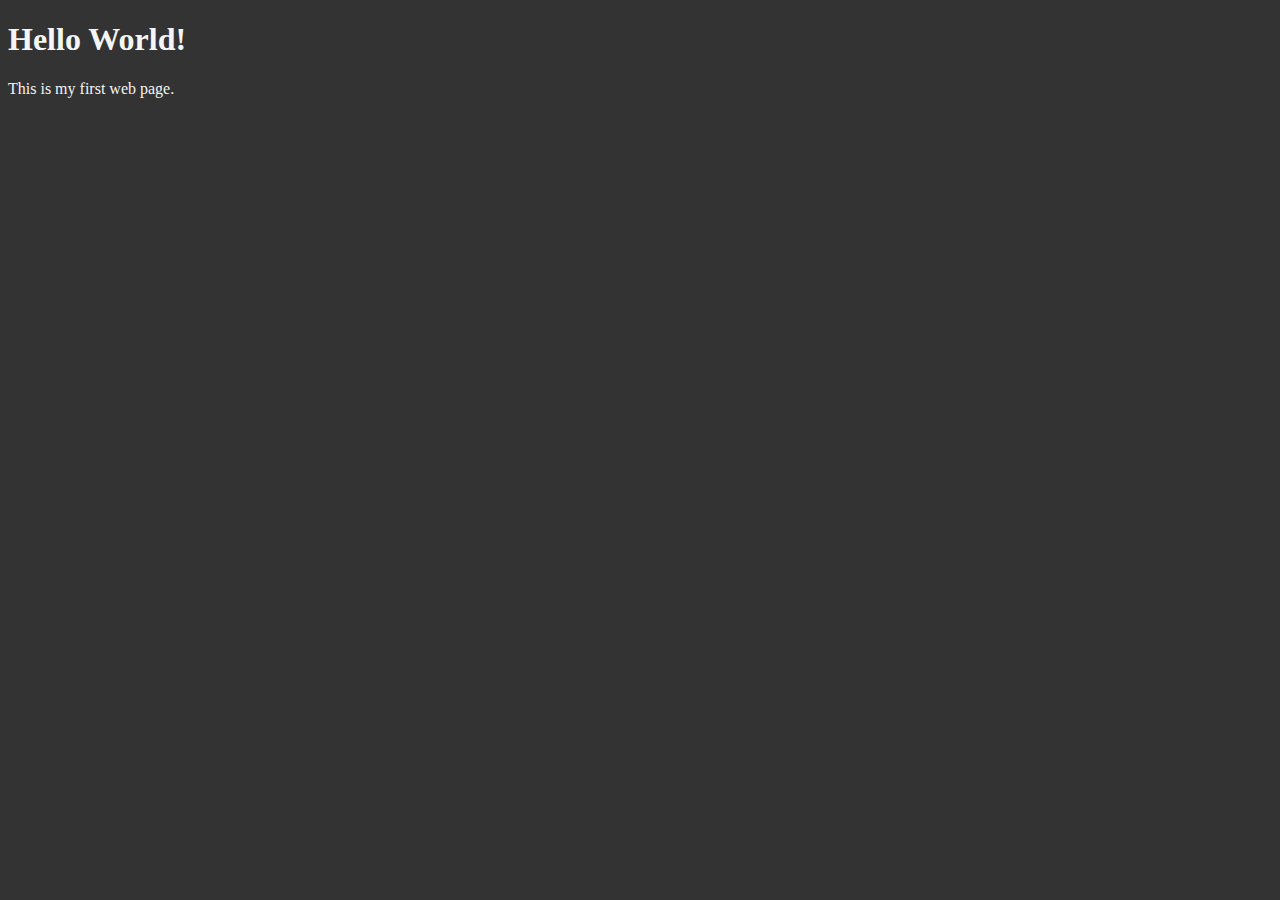
<file: 01_basics/index.html>
<!DOCTYPE html>
<html lang="en">
	<head>
		<meta charset="UTF-8" />
		<title>My First Web Page</title>
		<style>
			body {
				background-color: #333;
				color: whitesmoke;
			}
		</style>
	</head>

	<body>
		<h1>Hello World!</h1>
		<p>This is my first web page.</p>
	</body>
</html>
</file>
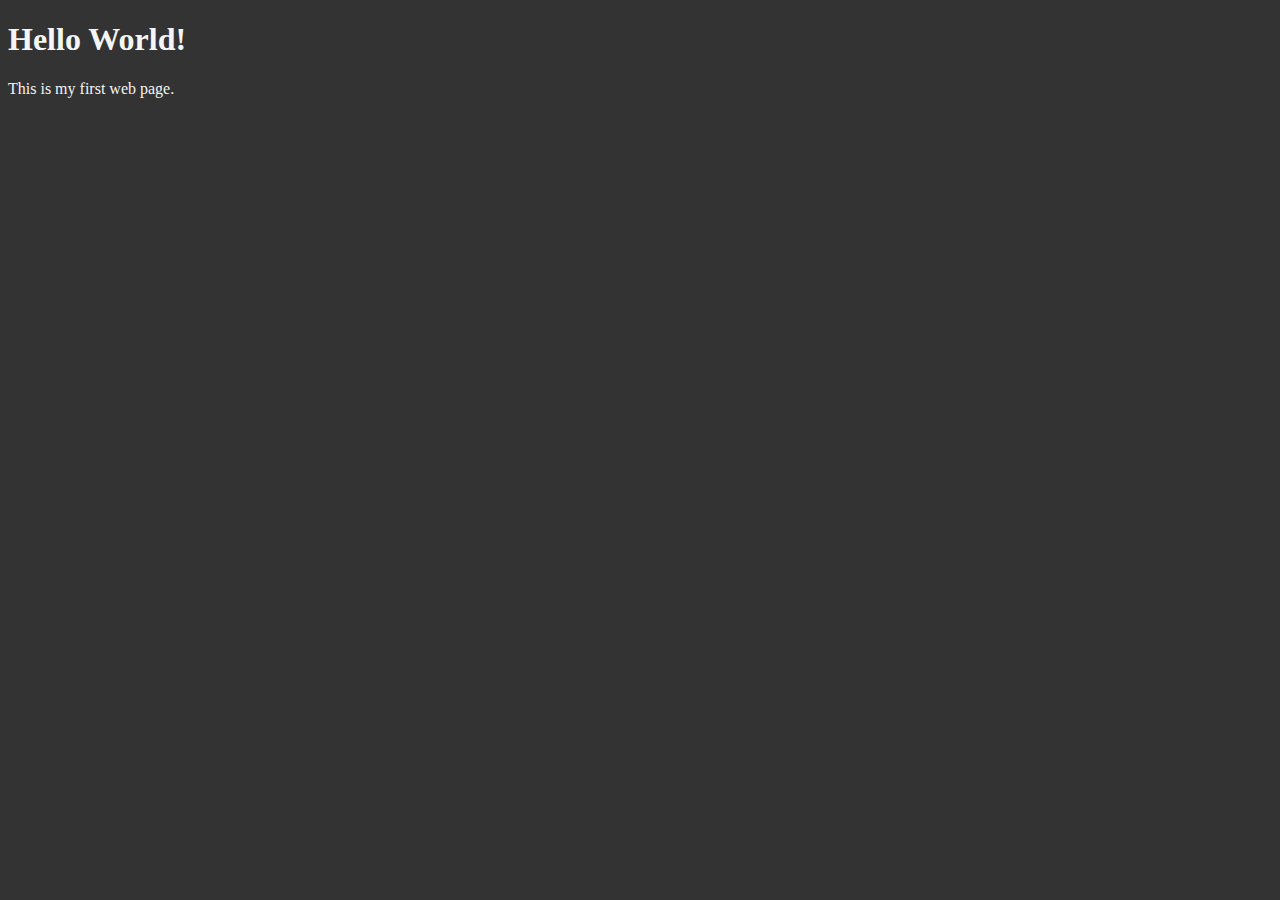
<file: 02_head/index.html>
<!DOCTYPE html>
<html lang="en">
	<head>
		<meta charset="UTF-8" />
		<meta name="author" content="Paul-Lukas Huber" />
		<meta
			name="description"
			content="This page is my learning web page for HTML" />
		<title>My First Web Page</title>
		<link rel="icon" href="favicon.png" type="image/x-icon" />
		<link rel="stylesheet" href="main.css" type="text/css" />
	</head>

	<body>
		<h1>Hello World!</h1>
		<p>This is my first web page.</p>
	</body>
</html>
</file>
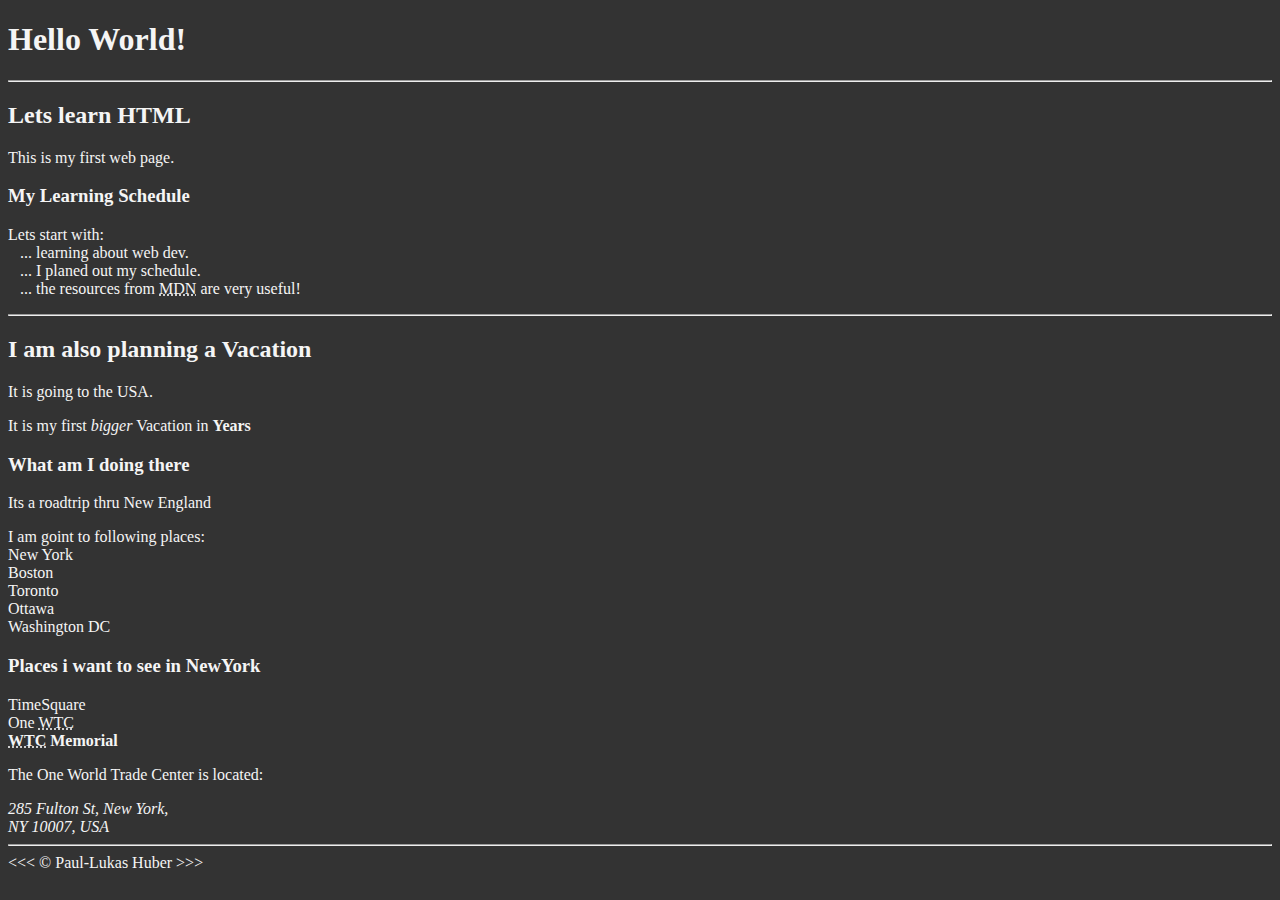
<file: 03_textbasics/index.html>
<!DOCTYPE html>
<html lang="en-US">
	<head>
		<meta charset="UTF-8" />
		<meta name="author" content="Paul-Lukas Huber" />
		<meta
			name="description"
			content="This is my learning web page, this will contain all the things that I am learning about HTML" />
		<title>My First Webpage</title>
		<link rel="icon" href="favicon.png" type="image/x-icon" />
		<link rel="stylesheet" href="main.css" type="text/css" />
	</head>

	<body>
		<h1>Hello World!</h1>

		<hr />

		<h2>Lets learn HTML</h2>
		<p>This is my first web page.</p>

		<h3>My Learning Schedule</h3>
		<p>
			Lets start with: <br />&nbsp;&nbsp;&nbsp;... learning about web dev.
			<br />&nbsp;&nbsp;&nbsp;... I planed out my schedule.
			<br />&nbsp;&nbsp;&nbsp;... the resources from
			<abbr title="Mozilla Developer Network">MDN</abbr> are very useful!
		</p>

		<hr />

		<h2>I am also planning a Vacation</h2>
		<p>It is going to the USA.</p>
		<p>It is my first <em>bigger</em> Vacation in <b>Years</b></p>

		<h3>What am I doing there</h3>
		<p>Its a roadtrip thru New England</p>
		<p>
			I am goint to following places: <br />
			New York <br />
			Boston <br />Toronto <br />Ottawa <br />Washington DC
		</p>

		<!-- TODO: Add all Places-->
		<h3>Places i want to see in NewYork</h3>
		<p>
			TimeSquare <br />
			One <abbr title="World Trade Center">WTC</abbr> <br /><strong>
				<abbr title="World Trade Center">WTC</abbr> Memorial</strong
			>
		</p>
		<p>The One World Trade Center is located:</p>
		<address>285 Fulton St, New York, <br />NY 10007, USA</address>

		<hr />
		&lt;&lt;&lt; &copy; Paul-Lukas Huber &gt;&gt;&gt;
	</body>
</html>
</file>
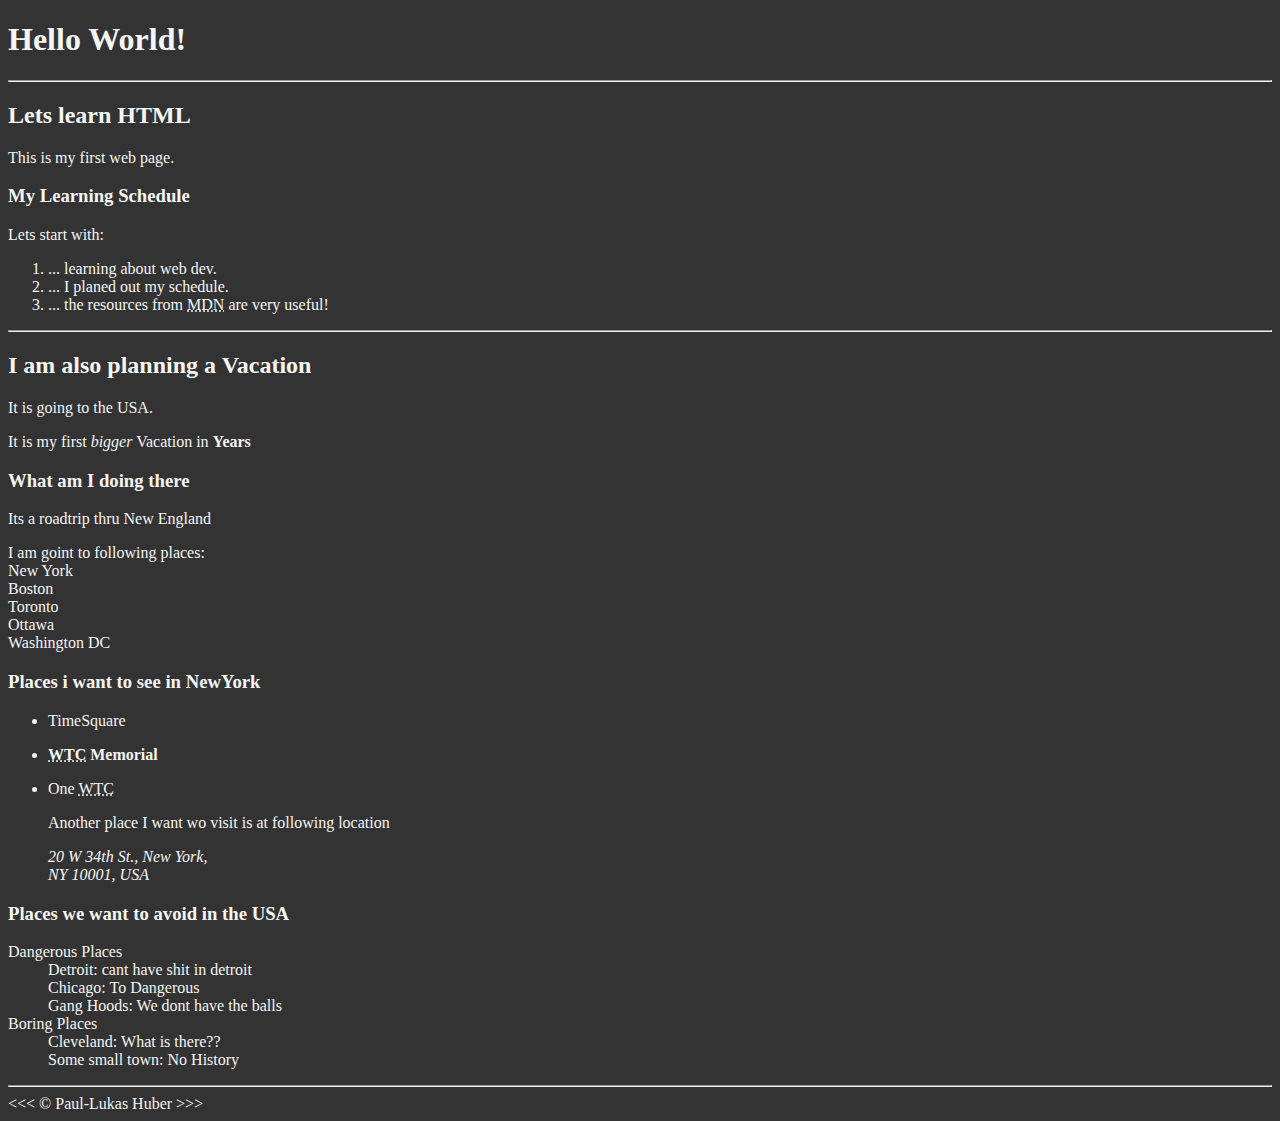
<file: 04_lists/index.html>
<!DOCTYPE html>
<html lang="en-US">
	<head>
		<meta charset="UTF-8" />
		<meta name="author" content="Paul-Lukas Huber" />
		<meta
			name="description"
			content="This is my learning web page, this will contain all the things that I am learning about HTML" />
		<title>My First Webpage</title>
		<link rel="icon" href="favicon.png" type="image/x-icon" />
		<link rel="stylesheet" href="main.css" type="text/css" />
	</head>

	<body>
		<h1>Hello World!</h1>

		<hr />

		<h2>Lets learn HTML</h2>
		<p>This is my first web page.</p>

		<h3>My Learning Schedule</h3>
		<p>Lets start with:</p>
		<ol>
			<li>... learning about web dev.</li>
			<li>... I planed out my schedule.</li>
			<li>
				... the resources from
				<abbr title="Mozilla Developer Network">MDN</abbr> are very useful!
			</li>
		</ol>

		<hr />

		<h2>I am also planning a Vacation</h2>
		<p>It is going to the USA.</p>
		<p>It is my first <em>bigger</em> Vacation in <b>Years</b></p>

		<h3>What am I doing there</h3>
		<p>Its a roadtrip thru New England</p>
		<p>
			I am goint to following places: <br />
			New York <br />
			Boston <br />Toronto <br />Ottawa <br />Washington DC
		</p>

		<h3>Places i want to see in NewYork</h3>
		<ul>
			<li>TimeSquare</li>

			<li>
				<p>
					<strong><abbr title="World Trade Center">WTC</abbr> Memorial</strong>
				</p>
			</li>
			<li>
				<p>One <abbr title="World Trade Center">WTC</abbr></p>
				<p>Another place I want wo visit is at following location</p>
				<address>
					20 W 34th St., New York,<br />
					NY 10001, USA
				</address>
			</li>
		</ul>

		<h3>Places we want to avoid in the USA</h3>

		<dl>
			<dt>Dangerous Places</dt>
			<dd>Detroit: cant have shit in detroit</dd>
			<dd>Chicago: To Dangerous</dd>
			<dd>Gang Hoods: We dont have the balls</dd>
			<dt>Boring Places</dt>
			<dd>Cleveland: What is there??</dd>
			<dd>Some small town: No History</dd>
		</dl>
		<hr />
		&lt;&lt;&lt; &copy; Paul-Lukas Huber &gt;&gt;&gt;
	</body>
</html>
</file>
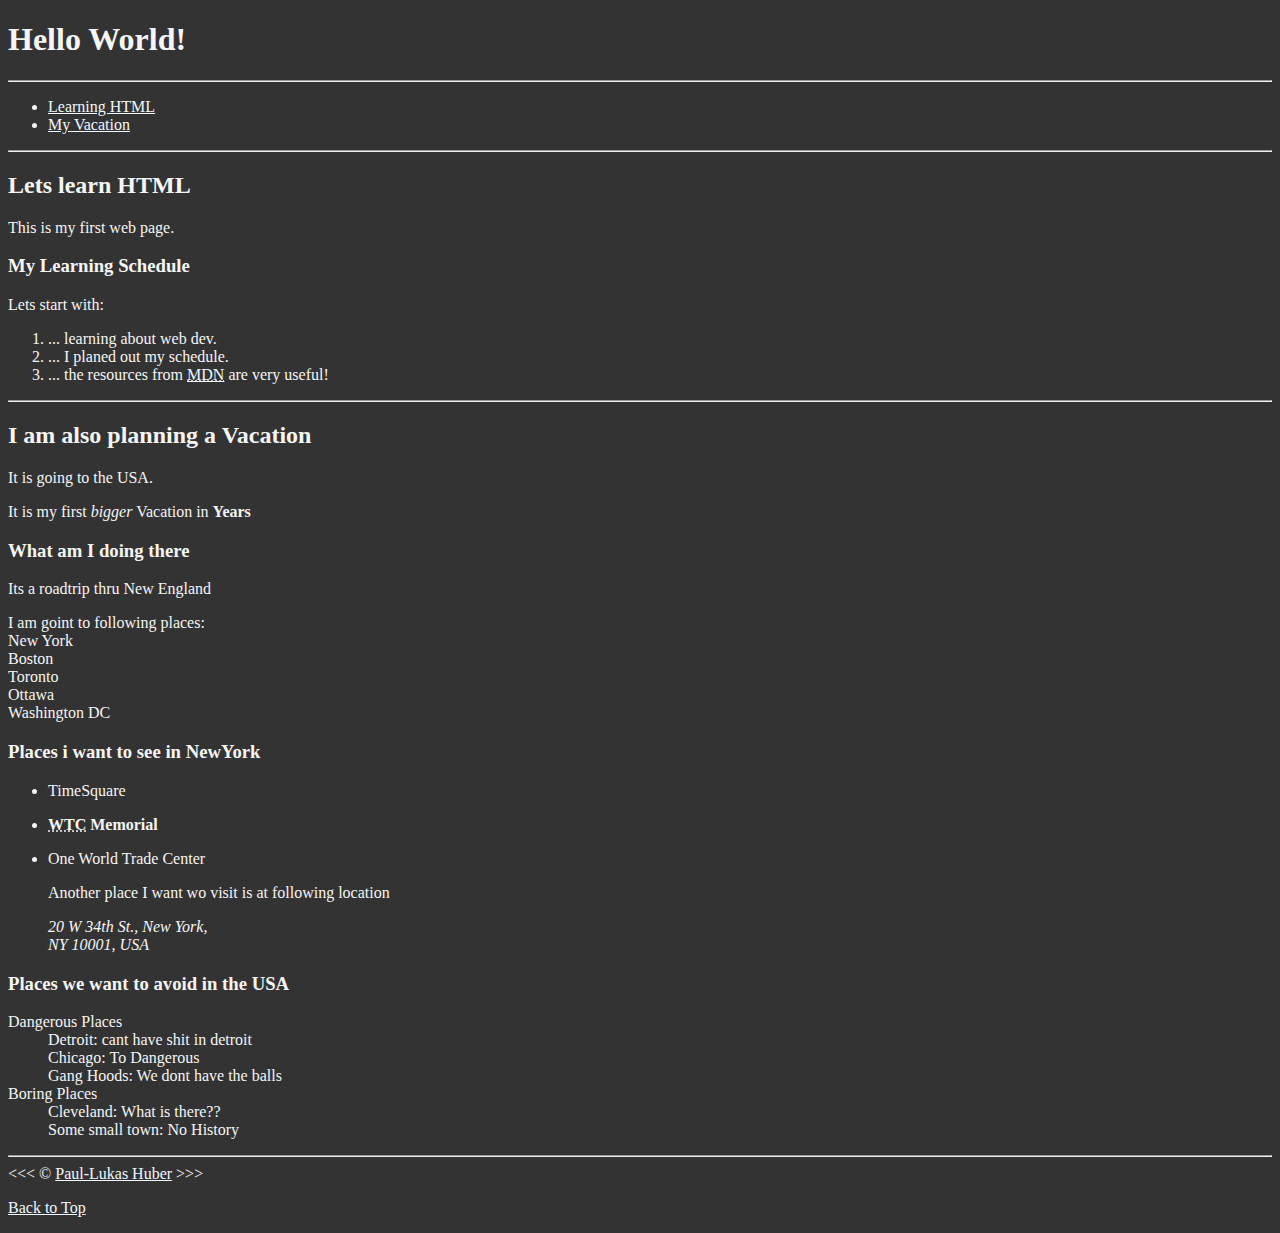
<file: 05_links/index.html>
<!DOCTYPE html>
<html lang="en-US">
	<head>
		<meta charset="UTF-8" />
		<meta name="author" content="Paul-Lukas Huber" />
		<meta
			name="description"
			content="This is my learning web page, this will contain all the things that I am learning about HTML" />
		<title>INDEX | Paul-Lukas Huber</title>
		<link rel="icon" href="favicon.png" type="image/x-icon" />
		<link rel="stylesheet" href="main.css" type="text/css" />
	</head>

	<body>
		<h1>Hello World!</h1>

		<hr />

		<nav>
			<ul>
				<li><a href="#html">Learning HTML</a></li>
				<li><a href="#vacation">My Vacation</a></li>
			</ul>
		</nav>

		<hr />

		<section id="html">
			<h2>Lets learn HTML</h2>
			<p>This is my first web page.</p>

			<h3>My Learning Schedule</h3>
			<p>Lets start with:</p>
			<ol>
				<li>... learning about web dev.</li>
				<li>... I planed out my schedule.</li>
				<li>
					... the resources from
					<abbr title="Mozilla Developer Network">
						<a href="https://developer.mozilla.org/">MDN</a></abbr
					>
					are very useful!
				</li>
			</ol>
		</section>
		<hr />
		<section id="vacation">
			<h2>I am also planning a Vacation</h2>
			<p>It is going to the USA.</p>
			<p>It is my first <em>bigger</em> Vacation in <b>Years</b></p>

			<h3>What am I doing there</h3>
			<p>Its a roadtrip thru New England</p>
			<p>
				I am goint to following places: <br />
				New York <br />
				Boston <br />Toronto <br />Ottawa <br />Washington DC
			</p>

			<h3>Places i want to see in NewYork</h3>
			<ul>
				<li>TimeSquare</li>

				<li>
					<p>
						<strong
							><abbr title="World Trade Center">WTC</abbr> Memorial</strong
						>
					</p>
				</li>
				<li>
					<p>One World Trade Center</p>
					<p>Another place I want wo visit is at following location</p>
					<address>
						20 W 34th St., New York,<br />
						NY 10001, USA
					</address>
				</li>
			</ul>

			<h3>Places we want to avoid in the USA</h3>

			<dl>
				<dt>Dangerous Places</dt>
				<dd>Detroit: cant have shit in detroit</dd>
				<dd>Chicago: To Dangerous</dd>
				<dd>Gang Hoods: We dont have the balls</dd>
				<dt>Boring Places</dt>
				<dd>Cleveland: What is there??</dd>
				<dd>Some small town: No History</dd>
			</dl>
		</section>
		<hr />
		&lt;&lt;&lt; &copy; <a href="about.html">Paul-Lukas Huber</a> &gt;&gt;&gt;
		<p><a href="#">Back to Top</a></p>
	</body>
</html>
</file>
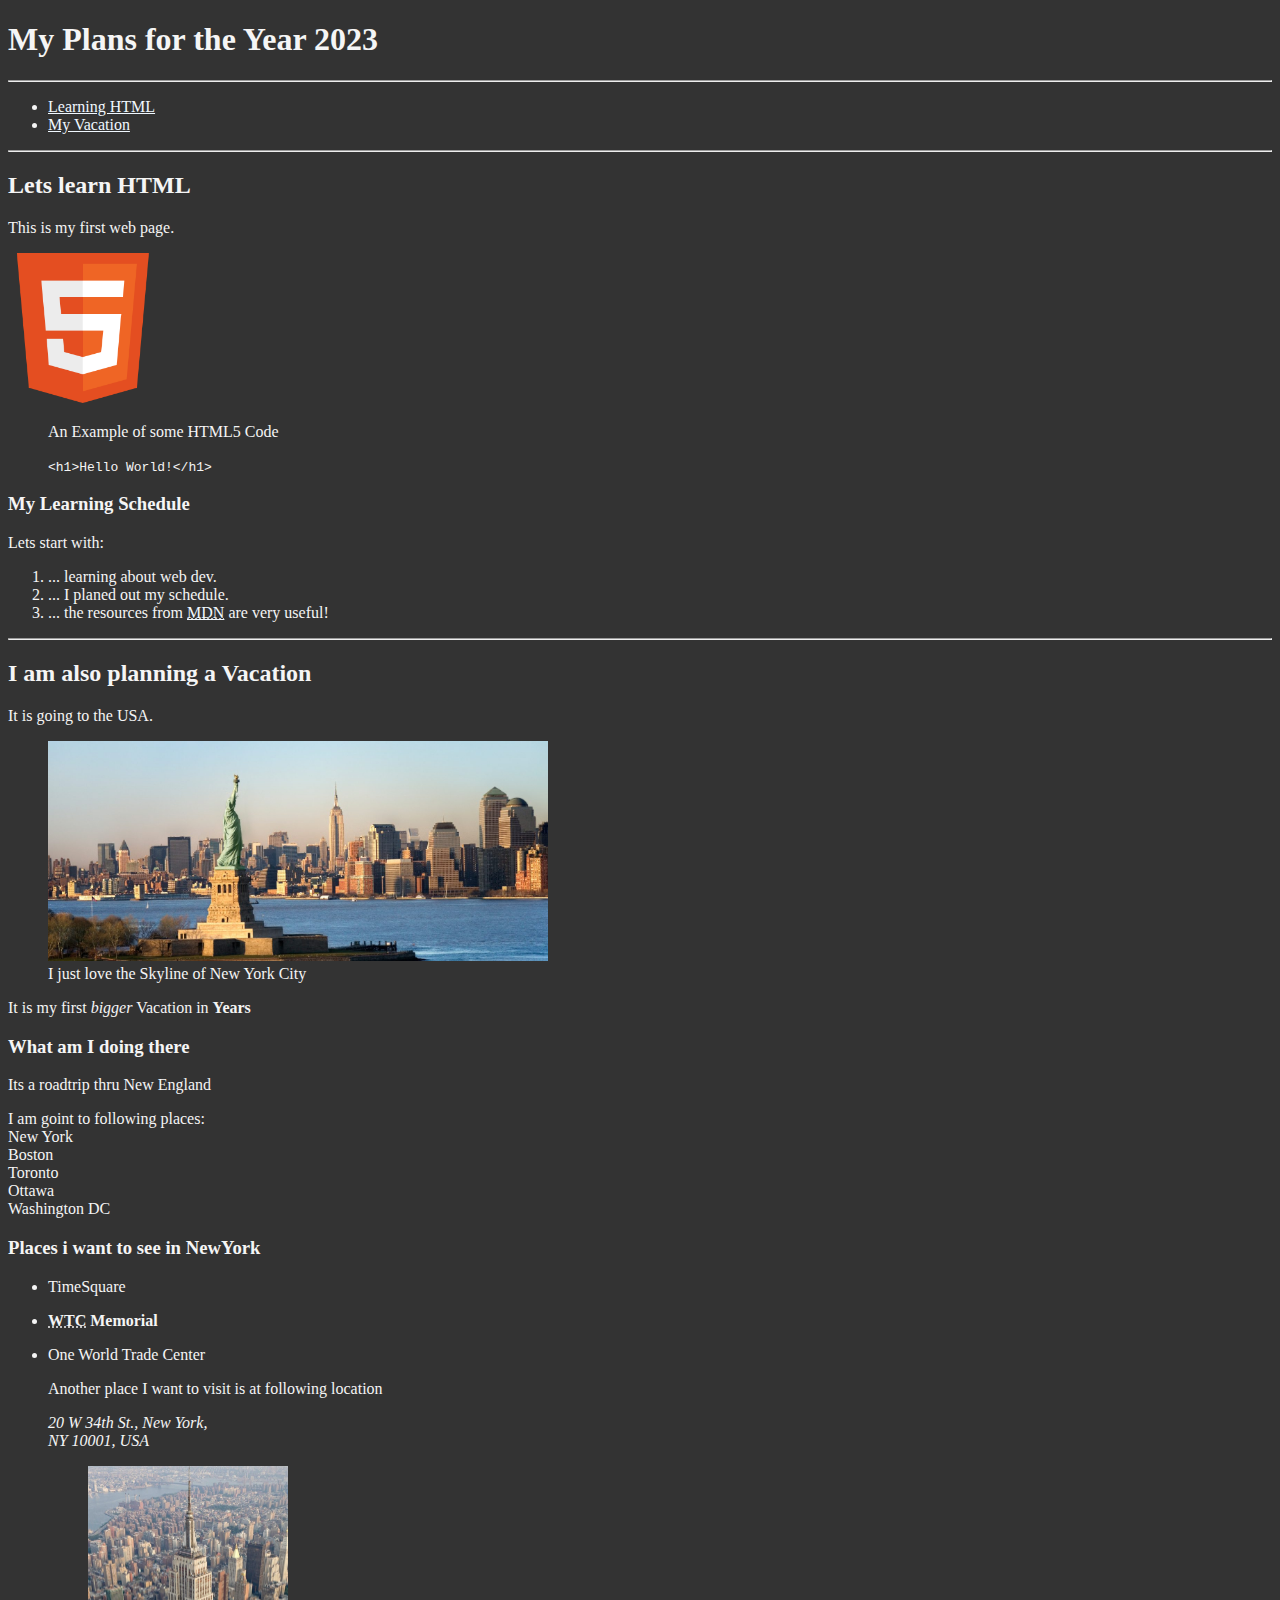
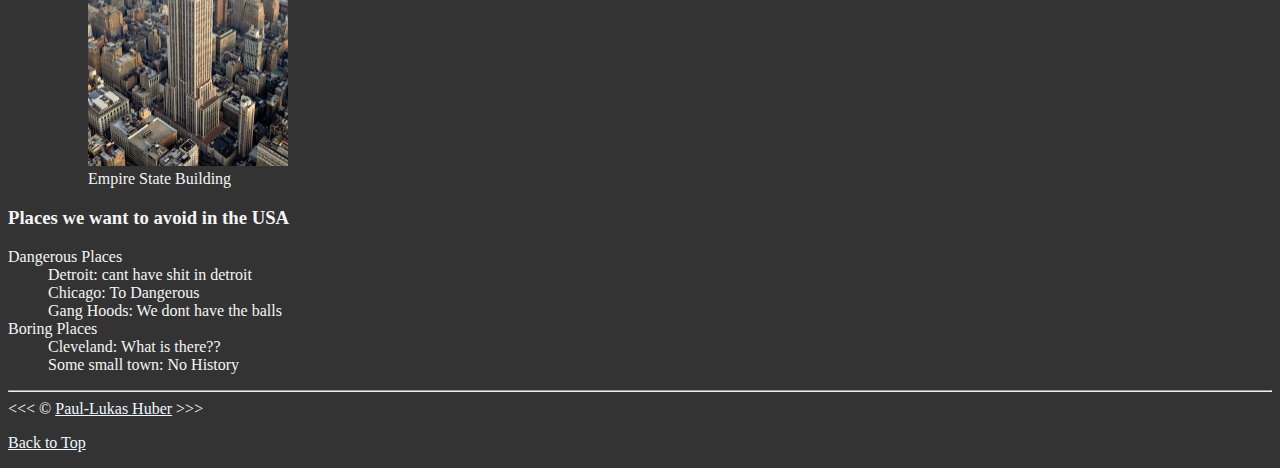
<file: 06_images/index.html>
<!DOCTYPE html>
<html lang="en-US">
	<head>
		<meta charset="UTF-8" />
		<meta name="author" content="Paul-Lukas Huber" />
		<meta
			name="description"
			content="This is my learning web page, this will contain all the things that I am learning about HTML" />
		<title>INDEX | Paul-Lukas Huber</title>
		<link rel="icon" href="img/favicon.png" type="image/x-icon" />
		<link rel="stylesheet" href="main.css" type="text/css" />
	</head>

	<body>
		<h1>My Plans for the Year 2023</h1>

		<hr />

		<nav>
			<ul>
				<li><a href="#html">Learning HTML</a></li>
				<li><a href="#vacation">My Vacation</a></li>
			</ul>
		</nav>

		<hr />

		<section id="html">
			<h2>Lets learn HTML</h2>
			<p>This is my first web page.</p>

			<img
				src="img/HTML5.png"
				alt="HTML 5 Logo"
				title="I am learning HTML5"
				width="150px"
				height="150px" />
			<figure>
				<figcaption>An Example of some HTML5 Code</figcaption>
				<p>
					<code>&lt;h1&gt;Hello World!&lt;/h1&gt;</code>
				</p>
			</figure>
			<h3>My Learning Schedule</h3>
			<p>Lets start with:</p>
			<ol>
				<li>... learning about web dev.</li>
				<li>... I planed out my schedule.</li>
				<li>
					... the resources from
					<abbr title="Mozilla Developer Network">
						<a href="https://developer.mozilla.org/" type="_blank">MDN</a></abbr
					>
					are very useful!
				</li>
			</ol>
		</section>

		<hr />

		<section id="vacation">
			<h2>I am also planning a Vacation</h2>
			<p>It is going to the USA.</p>
			<figure>
				<img
					src="img/usa.jpg"
					alt="Statue of Liberty with New York Skyline in the Background"
					title="I am a Picture from New York"
					width="500px"
					height="220px"
					loading="lazy" />
				<figcaption>I just love the Skyline of New York City</figcaption>
			</figure>
			<p>It is my first <em>bigger</em> Vacation in <b>Years</b></p>

			<h3>What am I doing there</h3>
			<p>Its a roadtrip thru New England</p>
			<p>
				I am goint to following places: <br />
				New York <br />
				Boston <br />Toronto <br />Ottawa <br />Washington DC
			</p>

			<h3>Places i want to see in NewYork</h3>
			<ul>
				<li>TimeSquare</li>

				<li>
					<p>
						<strong
							><abbr title="World Trade Center">WTC</abbr> Memorial</strong
						>
					</p>
				</li>
				<li>
					<p>One World Trade Center</p>
					<p>Another place I want to visit is at following location</p>
					<address>
						20 W 34th St., New York,<br />
						NY 10001, USA
					</address>
					<figure>
						<img
							src="img/empirestatebuilding.jpg"
							alt="Empire State Building"
							title="It's a just a building with a great history"
							width="200px"
							loading="lazy" />
						<figcaption>Empire State Building</figcaption>
					</figure>
				</li>
			</ul>

			<h3>Places we want to avoid in the USA</h3>

			<dl>
				<dt>Dangerous Places</dt>
				<dd>Detroit: cant have shit in detroit</dd>
				<dd>Chicago: To Dangerous</dd>
				<dd>Gang Hoods: We dont have the balls</dd>
				<dt>Boring Places</dt>
				<dd>Cleveland: What is there??</dd>
				<dd>Some small town: No History</dd>
			</dl>
		</section>
		<hr />
		&lt;&lt;&lt; &copy; <a href="about.html">Paul-Lukas Huber</a> &gt;&gt;&gt;
		<p><a href="#">Back to Top</a></p>
	</body>
</html>
</file>
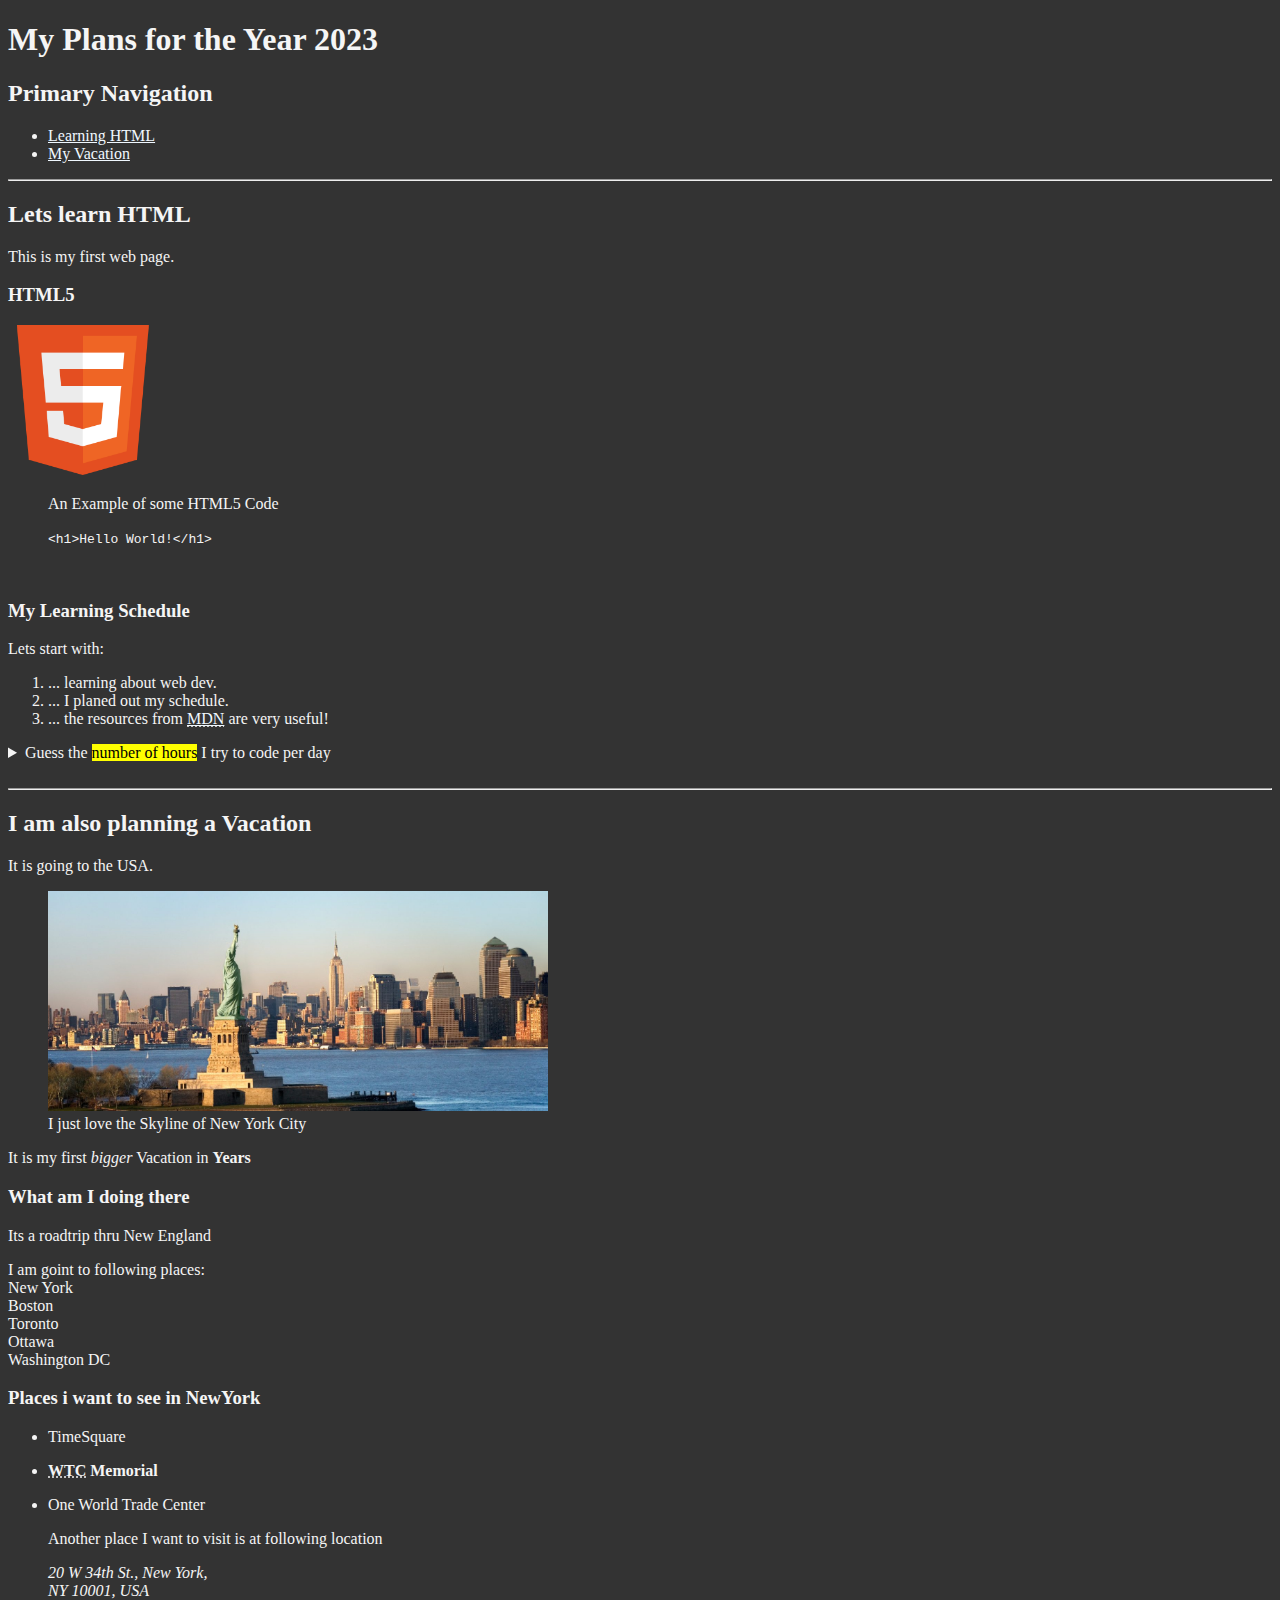
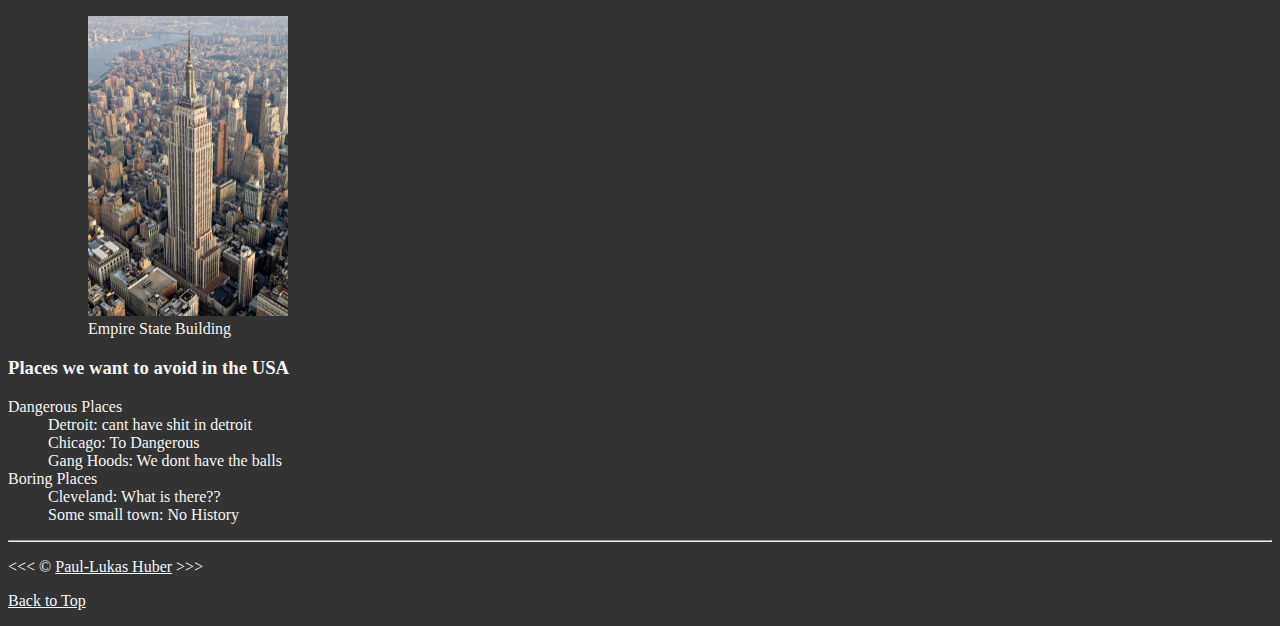
<file: 07_semantics/index.html>
<!DOCTYPE html>
<html lang="en-US">
	<head>
		<meta charset="UTF-8" />
		<meta name="author" content="Paul-Lukas Huber" />
		<meta
			name="description"
			content="This is my learning web page, this will contain all the things that I am learning about HTML" />
		<title>INDEX | Paul-Lukas Huber</title>
		<link rel="icon" href="img/favicon.png" type="image/x-icon" />
		<link rel="stylesheet" href="main.css" type="text/css" />
	</head>

	<body>
		<header>
			<h1>My Plans for the Year 2023</h1>

			<nav aria-labelledby="primary-navigation">
				<h2 id="primary-navigation">Primary Navigation</h2>
				<ul>
					<li><a href="#html">Learning HTML</a></li>
					<li><a href="#vacation">My Vacation</a></li>
				</ul>
			</nav>
		</header>

		<hr />

		<main>
			<article id="html">
				<h2>Lets learn HTML</h2>
				<p>This is my first web page.</p>
				<section>
					<h3>HTML5</h3>
					<img
						src="img/HTML5.png"
						alt="HTML 5 Logo"
						title="I am learning HTML5"
						width="150px"
						height="150px" />

					<figure>
						<figcaption>An Example of some HTML5 Code</figcaption>
						<p>
							<code>&lt;h1&gt;Hello World!&lt;/h1&gt;</code>
						</p>
					</figure>
					<br />
				</section>
				<section>
					<h3>My Learning Schedule</h3>
					<p>Lets start with:</p>
					<ol>
						<li>... learning about web dev.</li>
						<li>... I planed out my schedule.</li>
						<li>
							... the resources from
							<abbr title="Mozilla Developer Network">
								<a href="https://developer.mozilla.org/" type="_blank"
									>MDN</a
								></abbr
							>
							are very useful!
						</li>
					</ol>
					<aside>
						<details>
							<summary>
								Guess the <mark>number of hours</mark> I try to code per day
							</summary>
							<p>
								I am trying to code from <time datetime="21:00">21:00</time> and
								then for at least <time datetime="PT1H">1 hour</time>.
							</p>
						</details>
					</aside>
					<br />
				</section>
			</article>

			<hr />

			<article id="vacation">
				<h2>I am also planning a Vacation</h2>
				<p>It is going to the USA.</p>
				<section>
					<figure>
						<img
							src="img/usa.jpg"
							alt="Statue of Liberty with New York Skyline in the Background"
							title="I am a Picture from New York"
							width="500px"
							height="220px"
							loading="lazy" />
						<figcaption>I just love the Skyline of New York City</figcaption>
					</figure>
					<p>It is my first <em>bigger</em> Vacation in <b>Years</b></p>
				</section>

				<section>
					<h3>What am I doing there</h3>
					<p>Its a roadtrip thru New England</p>
					<p>
						I am goint to following places: <br />
						New York <br />
						Boston <br />Toronto <br />Ottawa <br />Washington DC
					</p>
				</section>

				<section>
					<h3>Places i want to see in NewYork</h3>

					<ul>
						<li>TimeSquare</li>
						<li>
							<p>
								<strong
									><abbr title="World Trade Center">WTC</abbr> Memorial</strong
								>
							</p>
						</li>
						<li>
							<p>One World Trade Center</p>
							<p>Another place I want to visit is at following location</p>
							<address>
								20 W 34th St., New York,<br />
								NY 10001, USA
							</address>
							<figure>
								<img
									src="img/empirestatebuilding.jpg"
									alt="Empire State Building"
									title="It's a just a building with a great history"
									width="200px"
									loading="lazy" />
								<figcaption>Empire State Building</figcaption>
							</figure>
						</li>
					</ul>
				</section>

				<section>
					<h3>Places we want to avoid in the USA</h3>

					<dl>
						<dt>Dangerous Places</dt>
						<dd>Detroit: cant have shit in detroit</dd>
						<dd>Chicago: To Dangerous</dd>
						<dd>Gang Hoods: We dont have the balls</dd>
						<dt>Boring Places</dt>
						<dd>Cleveland: What is there??</dd>
						<dd>Some small town: No History</dd>
					</dl>
				</section>
			</article>
		</main>

		<hr />

		<footer>
			<p>
				&lt;&lt;&lt; &copy;
				<a href="about.html">Paul-Lukas Huber</a> &gt;&gt;&gt;
			</p>
			<p><a href="#">Back to Top</a></p>
		</footer>
	</body>
</html>
</file>
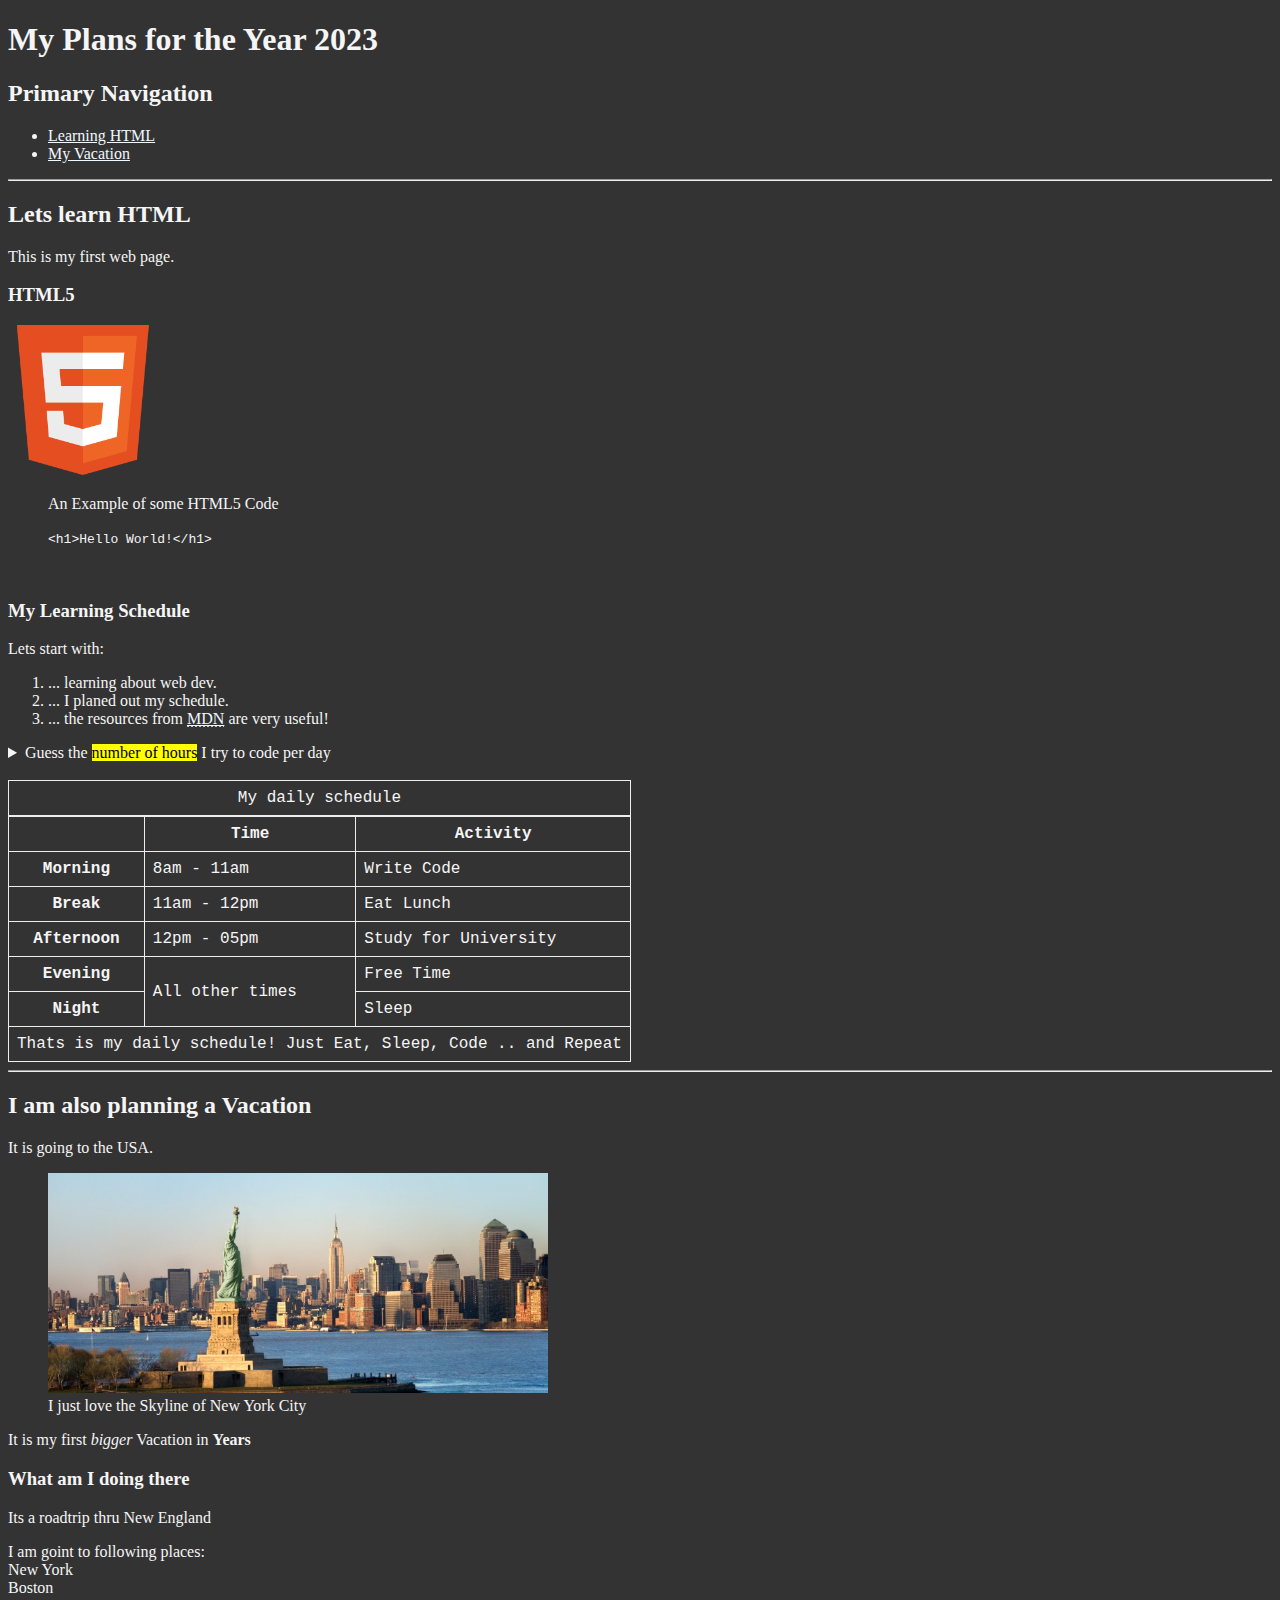
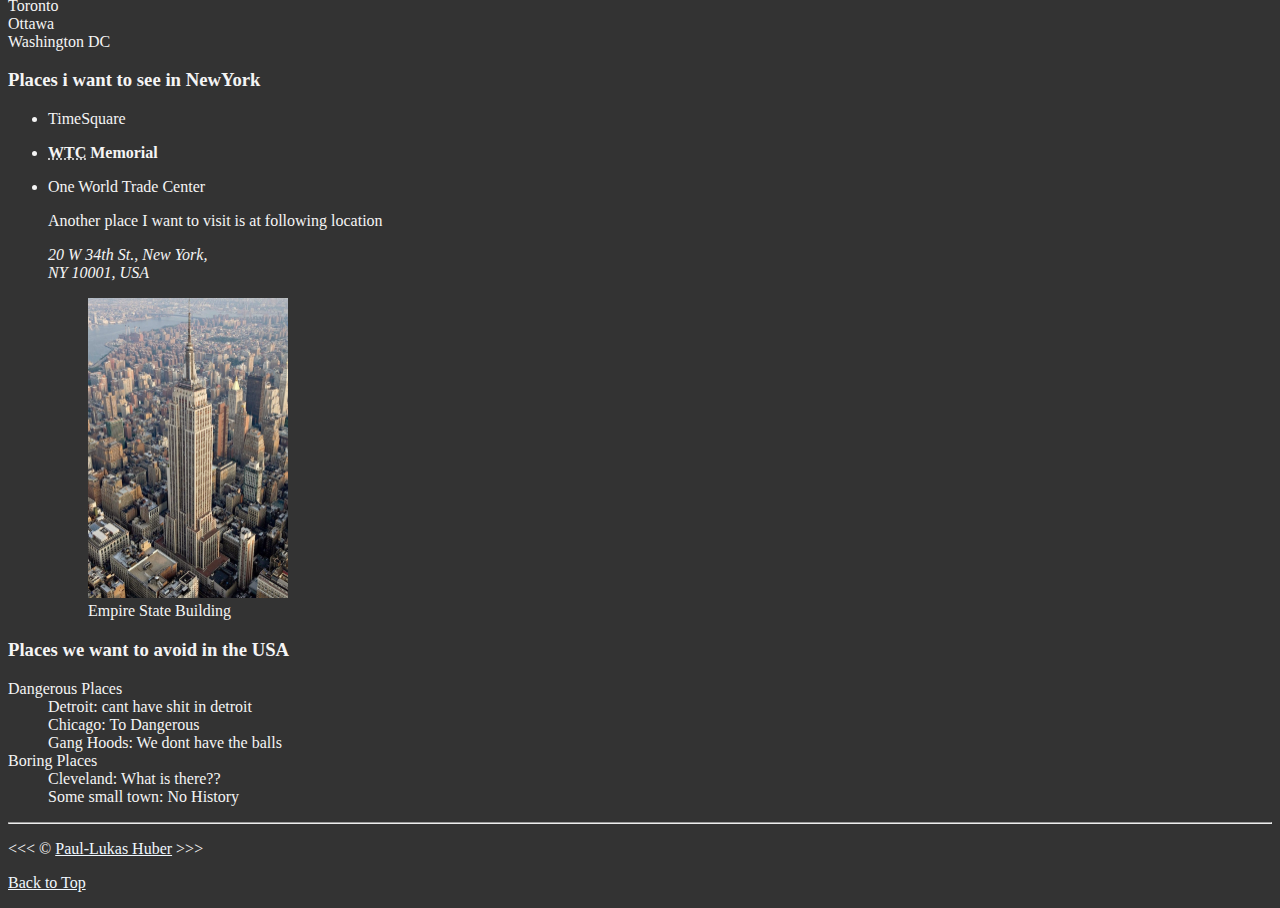
<file: 08_tables/index.html>
<!DOCTYPE html>
<html lang="en-US">
	<head>
		<meta charset="UTF-8" />
		<meta name="author" content="Paul-Lukas Huber" />
		<meta
			name="description"
			content="This is my learning web page, this will contain all the things that I am learning about HTML" />
		<title>INDEX | Paul-Lukas Huber</title>
		<link rel="icon" href="img/favicon.png" type="image/x-icon" />
		<link rel="stylesheet" href="main.css" type="text/css" />
	</head>

	<body>
		<header>
			<h1>My Plans for the Year 2023</h1>

			<nav aria-labelledby="primary-navigation">
				<h2 id="primary-navigation">Primary Navigation</h2>
				<ul>
					<li><a href="#html">Learning HTML</a></li>
					<li><a href="#vacation">My Vacation</a></li>
				</ul>
			</nav>
		</header>

		<hr />

		<main>
			<article id="html">
				<h2>Lets learn HTML</h2>
				<p>This is my first web page.</p>
				<section>
					<h3>HTML5</h3>
					<img
						src="img/HTML5.png"
						alt="HTML 5 Logo"
						title="I am learning HTML5"
						width="150px"
						height="150px" />

					<figure>
						<figcaption>An Example of some HTML5 Code</figcaption>
						<p>
							<code>&lt;h1&gt;Hello World!&lt;/h1&gt;</code>
						</p>
					</figure>
					<br />
				</section>
				<section>
					<h3>My Learning Schedule</h3>
					<p>Lets start with:</p>
					<ol>
						<li>... learning about web dev.</li>
						<li>... I planed out my schedule.</li>
						<li>
							... the resources from
							<abbr title="Mozilla Developer Network">
								<a href="https://developer.mozilla.org/" type="_blank"
									>MDN</a
								></abbr
							>
							are very useful!
						</li>
					</ol>
					<aside>
						<details>
							<summary>
								Guess the <mark>number of hours</mark> I try to code per day
							</summary>
							<p>
								I am trying to code from <time datetime="21:00">21:00</time> and
								then for at least <time datetime="PT1H">1 hour</time>.
							</p>
						</details>
					</aside>
					<br />

					<table>
						<caption>
							My daily schedule
						</caption>
						<thead>
							<tr>
								<th>&nbsp;</th>
								<th scope="col">Time</th>
								<th scope="col">Activity</th>
							</tr>
						</thead>
						<tbody>
							<tr>
								<th scope="row">Morning</th>
								<td>
									<time datetime="08:00">8am</time> -
									<time datetime="11:00">11am</time>
								</td>
								<td>Write Code</td>
							</tr>
							<tr>
								<th scope="row">Break</th>
								<td>
									<time datetime="11:00">11am</time> -
									<time datetime="12:00">12pm</time>
								</td>
								<td>Eat Lunch</td>
							</tr>
							<tr>
								<th scope="row">Afternoon</th>
								<td>
									<time datetime="12:00">12pm</time> -
									<time datetime="17:00">05pm</time>
								</td>
								<td>Study for University</td>
							</tr>
							<tr>
								<th scope="row">Evening</th>
								<td rowspan="2">All other times</td>
								<td>Free Time</td>
							</tr>
							<tr>
								<th scope="row">Night</th>
								<td>Sleep</td>
							</tr>
						</tbody>
						<tfoot>
							<tr>
								<td colspan="3">
									Thats is my daily schedule! Just Eat, Sleep, Code .. and
									Repeat
								</td>
							</tr>
						</tfoot>
					</table>
				</section>
			</article>

			<hr />

			<article id="vacation">
				<h2>I am also planning a Vacation</h2>
				<p>It is going to the USA.</p>
				<section>
					<figure>
						<img
							src="img/usa.jpg"
							alt="Statue of Liberty with New York Skyline in the Background"
							title="I am a Picture from New York"
							width="500px"
							height="220px"
							loading="lazy" />
						<figcaption>I just love the Skyline of New York City</figcaption>
					</figure>
					<p>It is my first <em>bigger</em> Vacation in <b>Years</b></p>
				</section>

				<section>
					<h3>What am I doing there</h3>
					<p>Its a roadtrip thru New England</p>
					<p>
						I am goint to following places: <br />
						New York <br />
						Boston <br />Toronto <br />Ottawa <br />Washington DC
					</p>
				</section>

				<section>
					<h3>Places i want to see in NewYork</h3>

					<ul>
						<li>TimeSquare</li>
						<li>
							<p>
								<strong
									><abbr title="World Trade Center">WTC</abbr> Memorial</strong
								>
							</p>
						</li>
						<li>
							<p>One World Trade Center</p>
							<p>Another place I want to visit is at following location</p>
							<address>
								20 W 34th St., New York,<br />
								NY 10001, USA
							</address>
							<figure>
								<img
									src="img/empirestatebuilding.jpg"
									alt="Empire State Building"
									title="It's a just a building with a great history"
									width="200px"
									loading="lazy" />
								<figcaption>Empire State Building</figcaption>
							</figure>
						</li>
					</ul>
				</section>

				<section>
					<h3>Places we want to avoid in the USA</h3>

					<dl>
						<dt>Dangerous Places</dt>
						<dd>Detroit: cant have shit in detroit</dd>
						<dd>Chicago: To Dangerous</dd>
						<dd>Gang Hoods: We dont have the balls</dd>
						<dt>Boring Places</dt>
						<dd>Cleveland: What is there??</dd>
						<dd>Some small town: No History</dd>
					</dl>
				</section>
			</article>
		</main>

		<hr />

		<footer>
			<p>
				&lt;&lt;&lt; &copy;
				<a href="about.html">Paul-Lukas Huber</a> &gt;&gt;&gt;
			</p>
			<p><a href="#">Back to Top</a></p>
		</footer>
	</body>
</html>
</file>
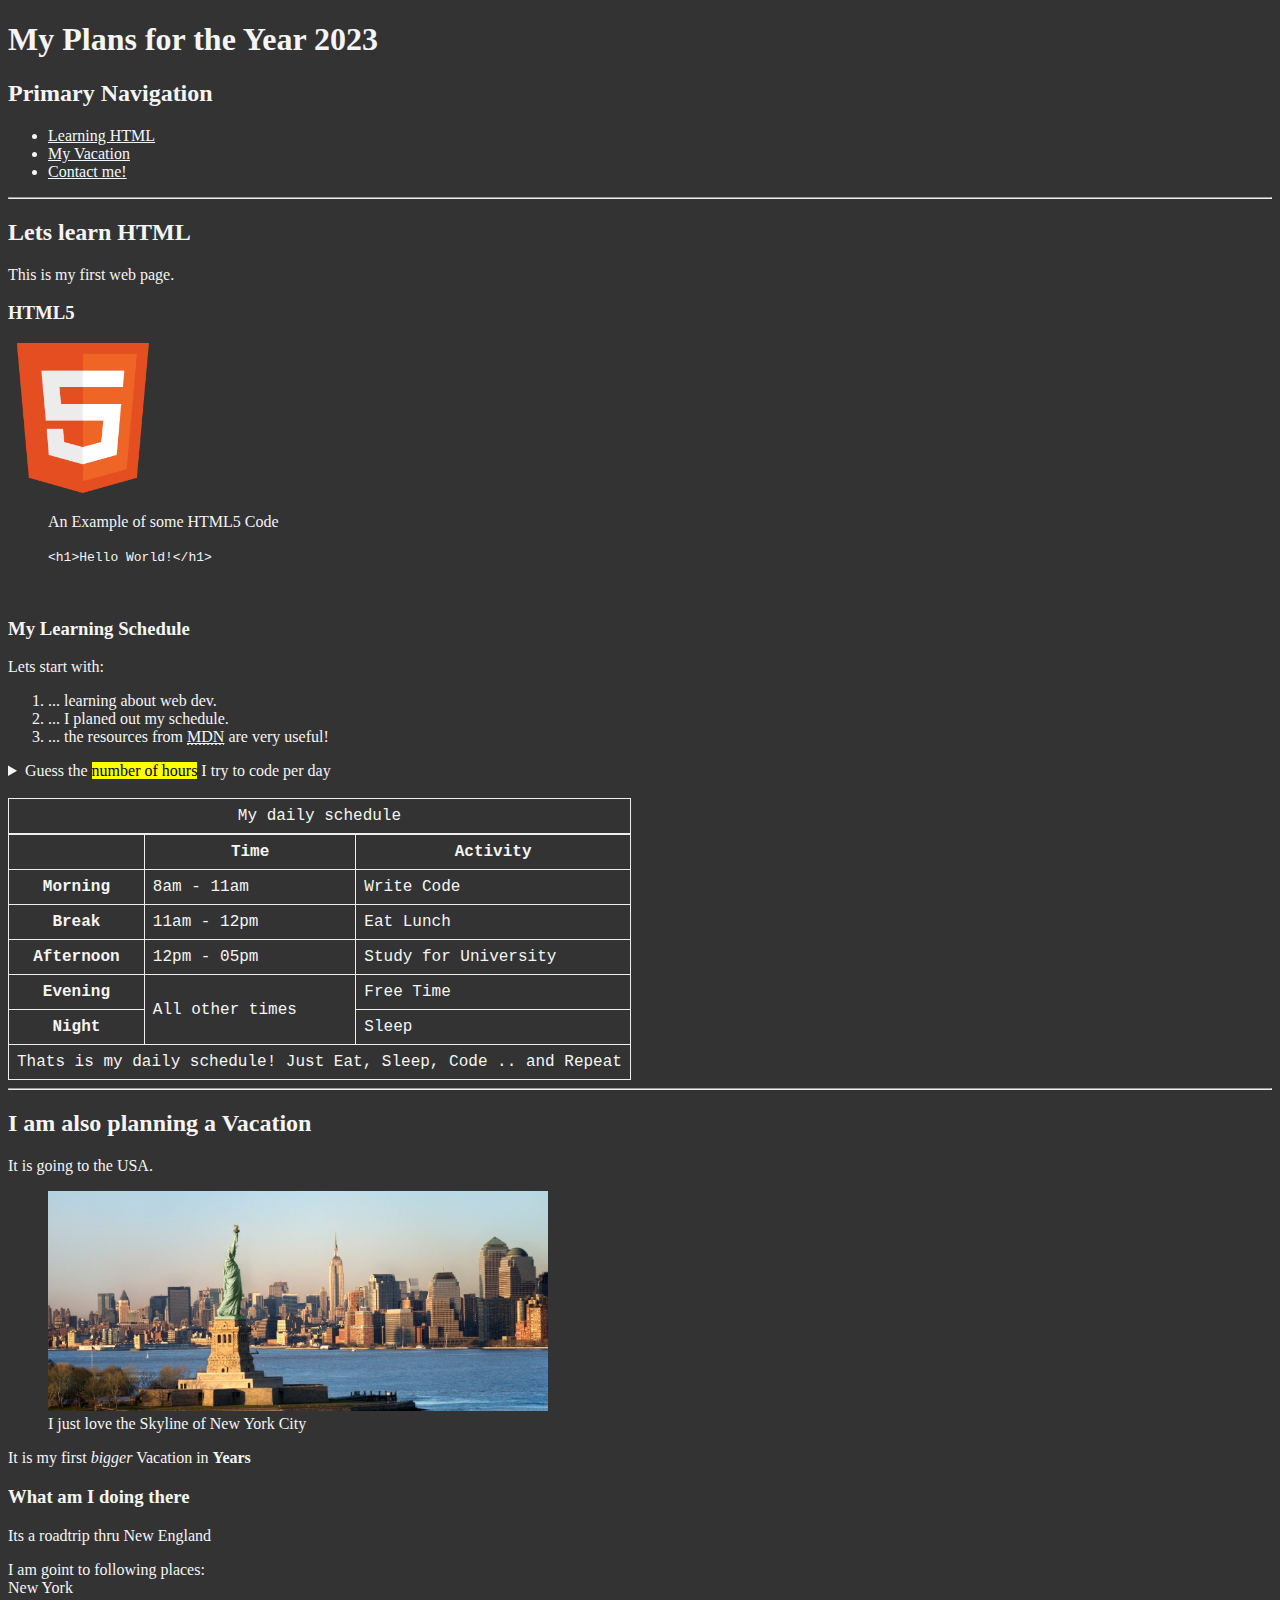
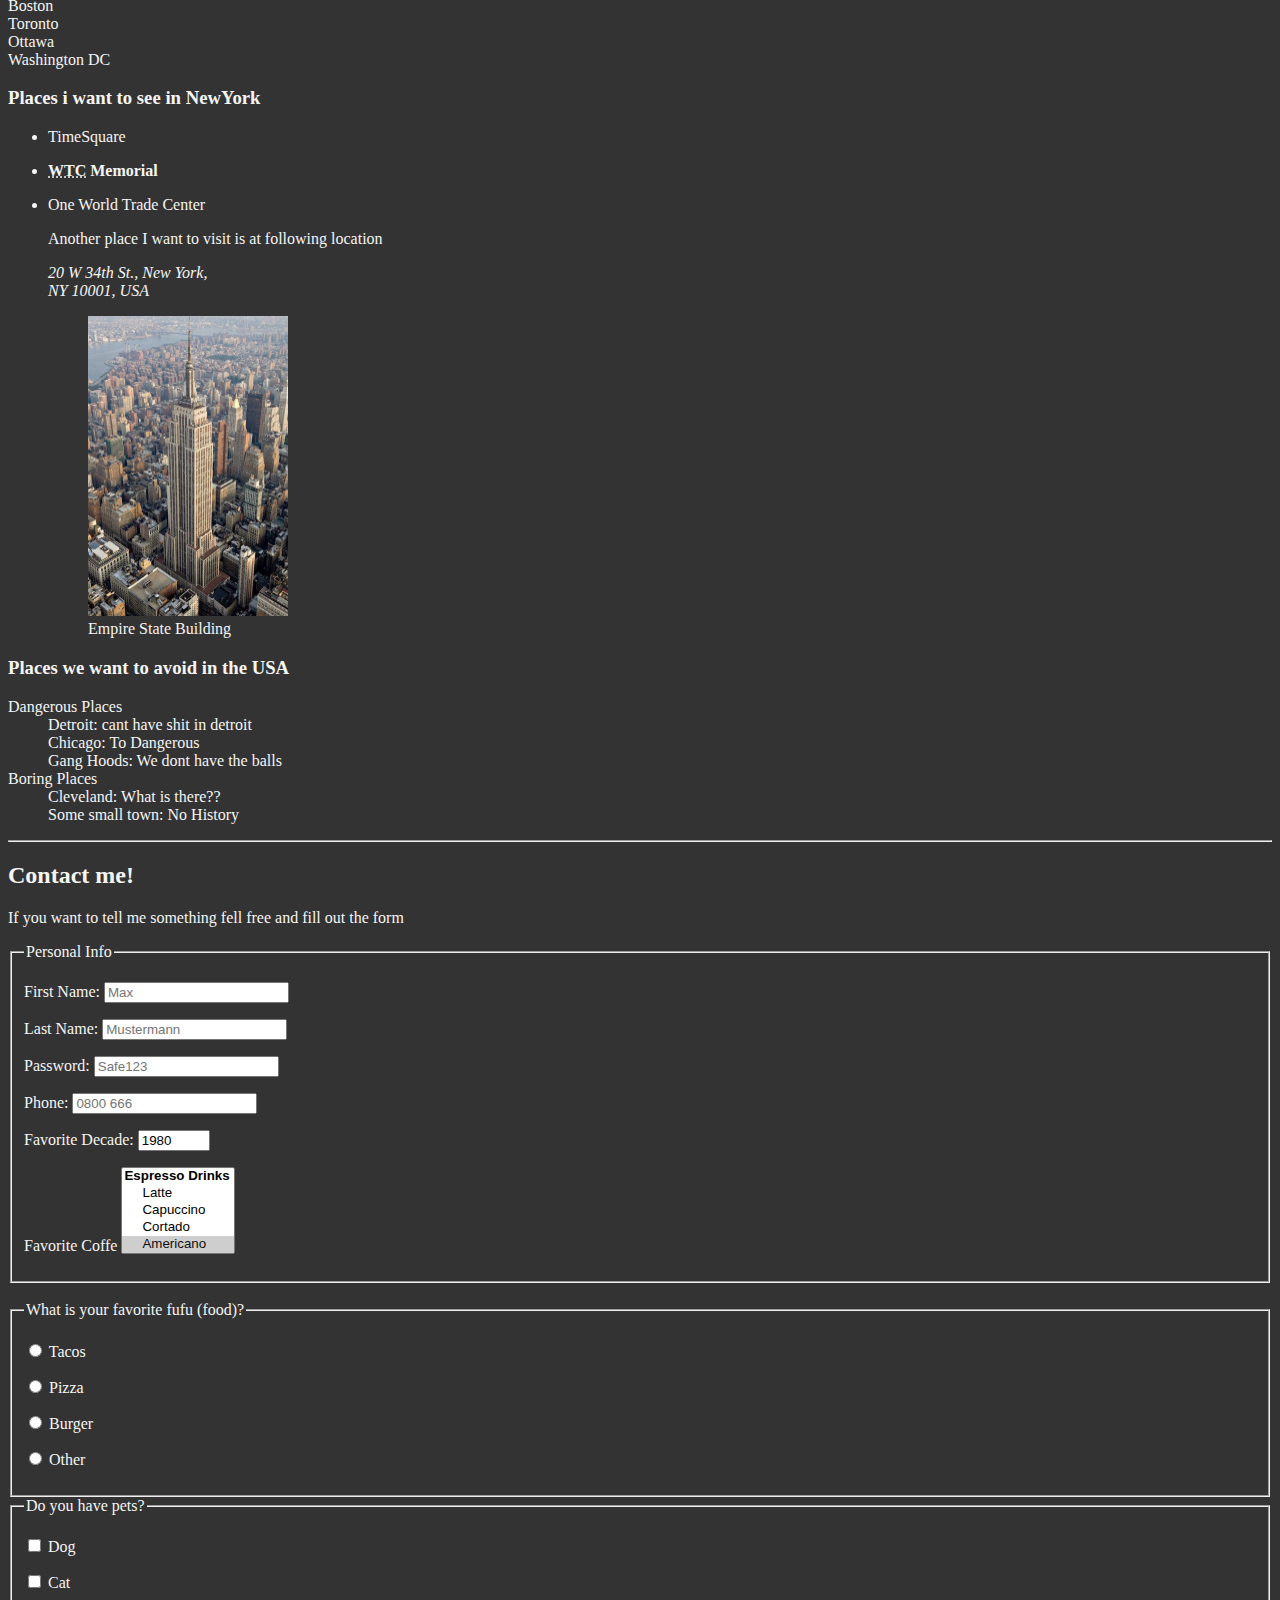
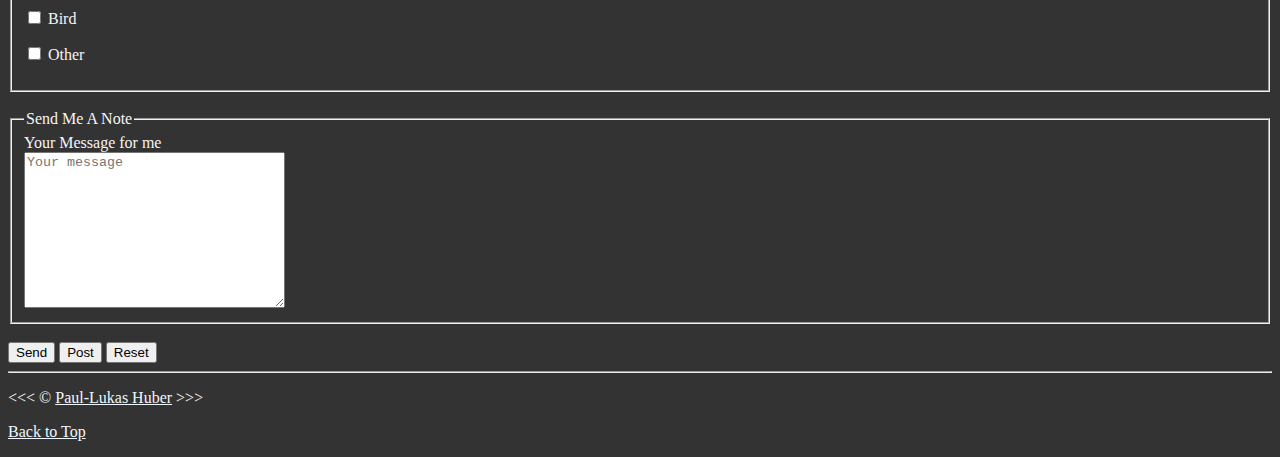
<file: 09_forms/index.html>
<!DOCTYPE html>
<html lang="en-US">
	<head>
		<meta charset="UTF-8" />
		<meta name="author" content="Paul-Lukas Huber" />
		<meta
			name="description"
			content="This is my learning web page, this will contain all the things that I am learning about HTML" />
		<title>INDEX | Paul-Lukas Huber</title>
		<link rel="icon" href="img/favicon.png" type="image/x-icon" />
		<link rel="stylesheet" href="main.css" type="text/css" />
	</head>

	<body>
		<header>
			<h1>My Plans for the Year 2023</h1>

			<nav aria-labelledby="primary-navigation">
				<h2 id="primary-navigation">Primary Navigation</h2>
				<ul>
					<li><a href="#html">Learning HTML</a></li>
					<li><a href="#vacation">My Vacation</a></li>
					<li><a href="#contact">Contact me!</a></li>
				</ul>
			</nav>
		</header>

		<hr />

		<main>
			<article id="html">
				<h2>Lets learn HTML</h2>
				<p>This is my first web page.</p>
				<section>
					<h3>HTML5</h3>
					<img
						src="img/HTML5.png"
						alt="HTML 5 Logo"
						title="I am learning HTML5"
						width="150px"
						height="150px" />

					<figure>
						<figcaption>An Example of some HTML5 Code</figcaption>
						<p>
							<code>&lt;h1&gt;Hello World!&lt;/h1&gt;</code>
						</p>
					</figure>
					<br />
				</section>
				<section>
					<h3>My Learning Schedule</h3>
					<p>Lets start with:</p>
					<ol>
						<li>... learning about web dev.</li>
						<li>... I planed out my schedule.</li>
						<li>
							... the resources from
							<abbr title="Mozilla Developer Network">
								<a href="https://developer.mozilla.org/" type="_blank"
									>MDN</a
								></abbr
							>
							are very useful!
						</li>
					</ol>
					<aside>
						<details>
							<summary>
								Guess the <mark>number of hours</mark> I try to code per day
							</summary>
							<p>
								I am trying to code from <time datetime="21:00">21:00</time> and
								then for at least <time datetime="PT1H">1 hour</time>.
							</p>
						</details>
					</aside>
					<br />

					<table>
						<caption>
							My daily schedule
						</caption>
						<thead>
							<tr>
								<th>&nbsp;</th>
								<th scope="col">Time</th>
								<th scope="col">Activity</th>
							</tr>
						</thead>
						<tbody>
							<tr>
								<th scope="row">Morning</th>
								<td>
									<time datetime="08:00">8am</time> -
									<time datetime="11:00">11am</time>
								</td>
								<td>Write Code</td>
							</tr>
							<tr>
								<th scope="row">Break</th>
								<td>
									<time datetime="11:00">11am</time> -
									<time datetime="12:00">12pm</time>
								</td>
								<td>Eat Lunch</td>
							</tr>
							<tr>
								<th scope="row">Afternoon</th>
								<td>
									<time datetime="12:00">12pm</time> -
									<time datetime="17:00">05pm</time>
								</td>
								<td>Study for University</td>
							</tr>
							<tr>
								<th scope="row">Evening</th>
								<td rowspan="2">All other times</td>
								<td>Free Time</td>
							</tr>
							<tr>
								<th scope="row">Night</th>
								<td>Sleep</td>
							</tr>
						</tbody>
						<tfoot>
							<tr>
								<td colspan="3">
									Thats is my daily schedule! Just Eat, Sleep, Code .. and
									Repeat
								</td>
							</tr>
						</tfoot>
					</table>
				</section>
			</article>

			<hr />

			<article id="vacation">
				<h2>I am also planning a Vacation</h2>
				<p>It is going to the USA.</p>
				<section>
					<figure>
						<img
							src="img/usa.jpg"
							alt="Statue of Liberty with New York Skyline in the Background"
							title="I am a Picture from New York"
							width="500px"
							height="220px"
							loading="lazy" />
						<figcaption>I just love the Skyline of New York City</figcaption>
					</figure>
					<p>It is my first <em>bigger</em> Vacation in <b>Years</b></p>
				</section>

				<section>
					<h3>What am I doing there</h3>
					<p>Its a roadtrip thru New England</p>
					<p>
						I am goint to following places: <br />
						New York <br />
						Boston <br />Toronto <br />Ottawa <br />Washington DC
					</p>
				</section>

				<section>
					<h3>Places i want to see in NewYork</h3>

					<ul>
						<li>TimeSquare</li>
						<li>
							<p>
								<strong
									><abbr title="World Trade Center">WTC</abbr> Memorial</strong
								>
							</p>
						</li>
						<li>
							<p>One World Trade Center</p>
							<p>Another place I want to visit is at following location</p>
							<address>
								20 W 34th St., New York,<br />
								NY 10001, USA
							</address>
							<figure>
								<img
									src="img/empirestatebuilding.jpg"
									alt="Empire State Building"
									title="It's a just a building with a great history"
									width="200px"
									loading="lazy" />
								<figcaption>Empire State Building</figcaption>
							</figure>
						</li>
					</ul>
				</section>

				<section>
					<h3>Places we want to avoid in the USA</h3>

					<dl>
						<dt>Dangerous Places</dt>
						<dd>Detroit: cant have shit in detroit</dd>
						<dd>Chicago: To Dangerous</dd>
						<dd>Gang Hoods: We dont have the balls</dd>
						<dt>Boring Places</dt>
						<dd>Cleveland: What is there??</dd>
						<dd>Some small town: No History</dd>
					</dl>
				</section>
			</article>
			<hr />
			<article id="contact">
				<h2>Contact me!</h2>
				<p>If you want to tell me something fell free and fill out the form</p>

				<form action="https://httpbin.org/get" method="get">
					<fieldset>
						<legend>Personal Info</legend>
						<p>
							<label for="firstName">First Name: </label>
							<input
								type="text"
								name="firstName"
								id="firstName"
								placeholder="Max"
								autocomplete="on"
								required />
						</p>
						<p>
							<label for="lastName">Last Name: </label>
							<input
								type="text"
								name="lastName"
								id="lastName"
								placeholder="Mustermann"
								autocomplete="on"
								required />
						</p>
						<p>
							<label for="password">Password: </label>
							<input
								type="password"
								name="password"
								id="password"
								placeholder="Safe123"
								autocomplete="off"
								required />
						</p>
						<p>
							<label for="phone">Phone: </label>
							<input
								type="tel"
								name="phone"
								id="phone"
								placeholder="0800 666"
								autocomplete="off"
								pattern="[0-9]{4} [0-9]{8}" />
						</p>
						<p>
							<label for="decade">Favorite Decade: </label>
							<input
								type="number"
								name="decade"
								id="decade"
								min="1900"
								max="2020"
								step="10"
								value="1980" />
						</p>
						<p>
							<label for="coffee">Favorite Coffe</label>
							<select name="coffee" id="coffee" multiple size="5">
								<optgroup label="Coffees">
									<option value="regular coffee">Regular Coffee</option>
									<option value="iced coffee">Iced Coffee</option>
								</optgroup>
								<optgroup label="Espresso Drinks">
									<option value="latte">Latte</option>
									<option value="capuccino">Capuccino</option>
									<option value="cortado">Cortado</option>
									<option value="americano" selected>Americano</option>
								</optgroup>
								<option value="other">Other</option>
							</select>
						</p>
						<!-- 						<p>
							<label for="coffee">Favorite Coffee: </label>
							<input type="text" name="coffee" id="coffee" list="coffee-list" />
							<datalist id="coffee-list">
								<option value="coffee">Coffee</option>
								<option value="latte">Latte</option>
								<option value="espresso">Espresso</option>
								<option value="cortado">Cortado</option>
								<option value="americano">Americano</option>
								<option value="other">Other</option>
							</datalist>
						</p> -->
					</fieldset>
					<br />
					<fieldset>
						<legend>What is your favorite fufu (food)?</legend>
						<p>
							<input type="radio" name="food" id="tacos" value="tacos" />
							<label for="tacos">Tacos</label>
						</p>
						<p>
							<input type="radio" name="food" id="pizza" value="pizza" />
							<label for="pizza">Pizza</label>
						</p>
						<p>
							<input type="radio" name="food" id="burger" value="burger" />
							<label for="burger">Burger</label>
						</p>
						<p>
							<input type="radio" name="food" id="other" value="other" />
							<label for="other">Other</label>
						</p>
					</fieldset>
					<fieldset>
						<legend>Do you have pets?</legend>
						<p>
							<input type="checkbox" name="pet" id="dog" value="dog" />
							<label for="dog">Dog</label>
						</p>
						<p>
							<input type="checkbox" name="pet" id="cat" value="cat" />
							<label for="cat">Cat</label>
						</p>
						<p>
							<input type="checkbox" name="pet" id="bird" value="bird" />
							<label for="bird">Bird</label>
						</p>
						<p>
							<input
								type="checkbox"
								name="pet"
								id="otherPet"
								value="otherPet" />
							<label for="otherPet">Other</label>
						</p>
					</fieldset>
					<br />
					<fieldset>
						<legend>Send Me A Note</legend>
						<label for="message">Your Message for me</label>
						<br />
						<textarea
							name="message"
							id="message"
							cols="30"
							rows="10"
							placeholder="Your message"></textarea>
					</fieldset>
					<br />
					<button type="submit">Send</button>
					<button
						type="submit"
						formaction="https://httpbin.org/post"
						formmethod="post">
						Post
					</button>
					<button type="reset">Reset</button>
				</form>
			</article>
		</main>

		<hr />

		<footer>
			<p>
				&lt;&lt;&lt; &copy;
				<a href="about.html">Paul-Lukas Huber</a> &gt;&gt;&gt;
			</p>
			<p><a href="#">Back to Top</a></p>
		</footer>
	</body>
</html>
</file>
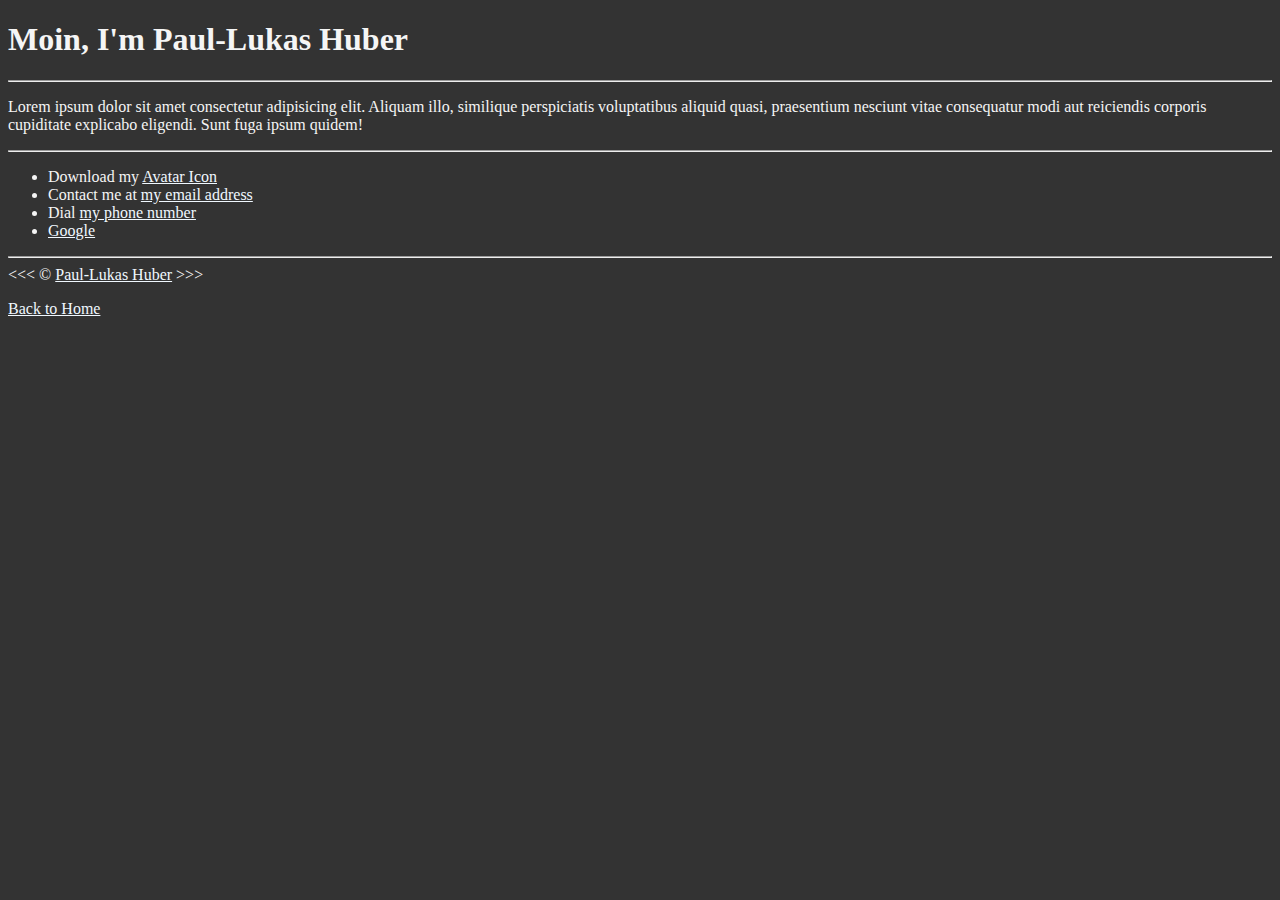
<file: 05_links/about.html>
<!DOCTYPE html>
<html lang="en-US">
	<head>
		<meta charset="UTF-8" />
		<meta name="author" content="Paul-Lukas Huber" />
		<meta
			name="description"
			content="This is the about page for Paul-Lukas Huber at his learning HTML webpage" />
		<title>ABOUT | Paul-Lukas Huber</title>
		<link rel="icon" href="favicon.png" type="image/x-icon" />
		<link rel="stylesheet" href="main.css" type="text/css" />
	</head>
	<body>
		<h1>Moin, I'm Paul-Lukas Huber</h1>

		<hr />

		<p>
			Lorem ipsum dolor sit amet consectetur adipisicing elit. Aliquam illo,
			similique perspiciatis voluptatibus aliquid quasi, praesentium nesciunt
			vitae consequatur modi aut reiciendis corporis cupiditate explicabo
			eligendi. Sunt fuga ipsum quidem!
		</p>

		<hr />

		<ul>
			<li>Download my <a href="favicon.png" download>Avatar Icon</a></li>
			<li>
				Contact me at
				<a href="mailto:paullukashuber@gmail.com">my email address</a>
			</li>
			<li>Dial <a href="tel:+490123456789">my phone number</a></li>
			<li><a href="https://google.com/" target="_blank">Google</a></li>
		</ul>

		<hr />
		&lt;&lt;&lt; &copy; <a href="about.html">Paul-Lukas Huber</a> &gt;&gt;&gt;
		<p>
			<a href="/05_links/">Back to Home</a>
		</p>
	</body>
</html>
</file>
<file: 02_head/main.css>
body {
	background-color: #333;
	color: whitesmoke;
}
</file>
<file: 03_textbasics/main.css>
body {
	background-color: #333;
	color: whitesmoke;
}
</file>
<file: 04_lists/main.css>
body {
	background-color: #333;
	color: whitesmoke;
}
</file>
<file: 05_links/main.css>
body {
	background-color: #333;
	color: whitesmoke;
}

a {
	color: aliceblue;
}

a:visited {
	color: lightgrey;
}
a:hover,
a:active {
	color: gainsboro;
}
</file>
<file: 06_images/main.css>
body {
	background-color: #333;
	color: whitesmoke;
}

a {
	color: aliceblue;
}

a:visited {
	color: lightgrey;
}
a:hover,
a:active {
	color: gainsboro;
}
</file>
<file: 07_semantics/main.css>
body {
	background-color: #333;
	color: whitesmoke;
}

a {
	color: aliceblue;
}

a:visited {
	color: lightgrey;
}
a:hover,
a:active {
	color: gainsboro;
}
</file>
<file: 08_tables/main.css>
body {
	background-color: #333;
	color: whitesmoke;
}

a {
	color: aliceblue;
}

a:visited {
	color: lightgrey;
}
a:hover,
a:active {
	color: gainsboro;
}

table,
tr,
th,
td,
caption {
	border: 1px solid #eee;
	font-family: "Courier New", Courier, monospace;
	border-collapse: collapse;
	padding: 0.5rem;
}
</file>
<file: 09_forms/main.css>
body {
	background-color: #333;
	color: whitesmoke;
}

a {
	color: aliceblue;
}

a:visited {
	color: lightgrey;
}
a:hover,
a:active {
	color: gainsboro;
}

table,
tr,
th,
td,
caption {
	border: 1px solid #eee;
	font-family: "Courier New", Courier, monospace;
	border-collapse: collapse;
	padding: 0.5rem;
}
</file>
